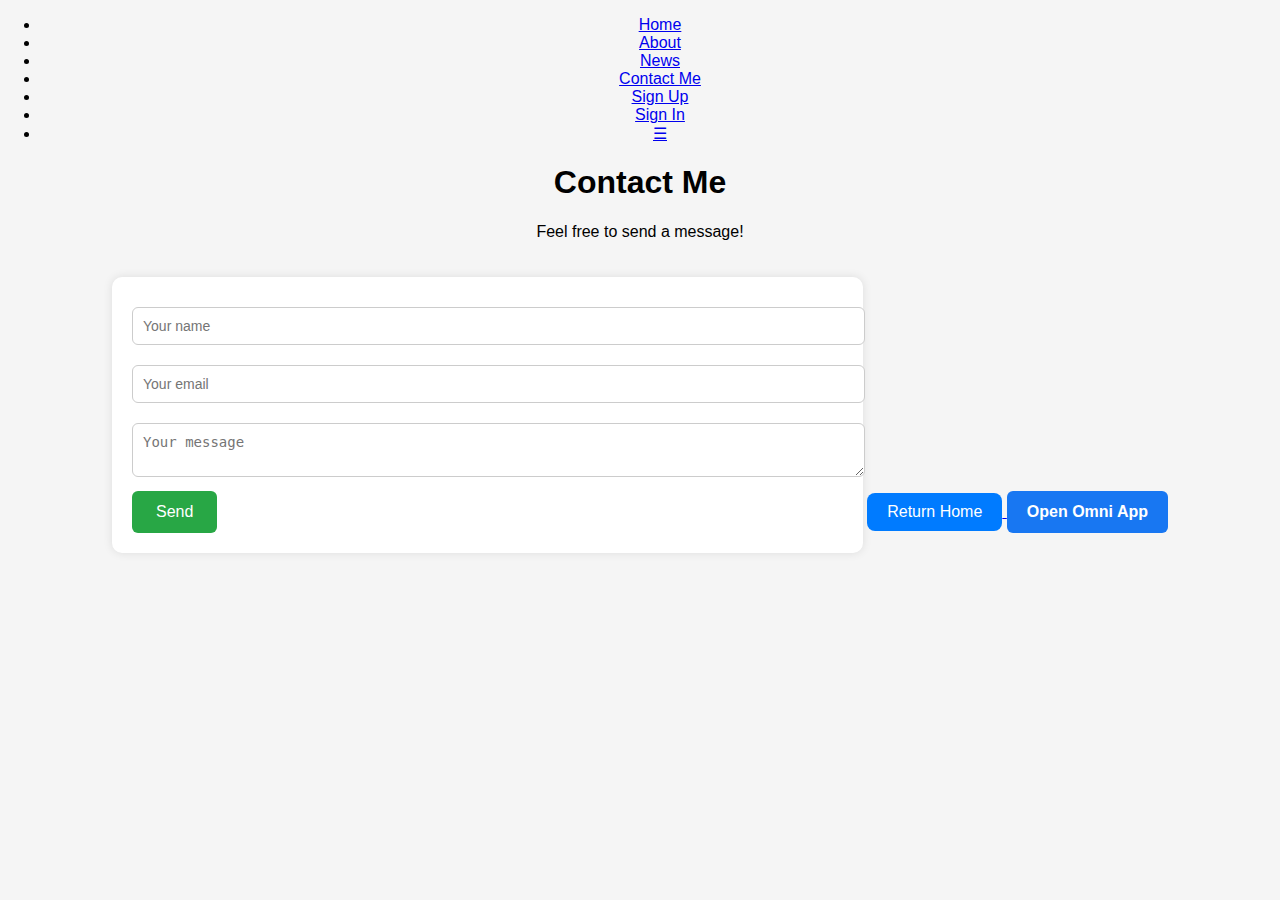
<file: contactme.html>
<!DOCTYPE html>
<html lang="en">
<head>
    <meta charset="UTF-8" />
    <title>Contact Me – Patstar</title>
    <meta name="viewport" content="width=device-width, initial-scale=1.0" />

    <!-- ✅ Added Fonts and Script for Consistency -->
    <link rel="preconnect" href="https://fonts.googleapis.com">
    <link rel="preconnect" href="https://fonts.gstatic.com" crossorigin>
    <link href="https://fonts.googleapis.com/css2?family=Edu+VIC+WA+NT+Hand+Pre&family=Savate:ital,wght@0,200..900;1,200..900&display=swap" rel="stylesheet">
    <link rel="stylesheet" href="style.css" />
    <script src="script.js" defer></script>

    <style>
      /* ✅ Styling for the buttons */
      .fb-button, .app-button {
        display: inline-block;
        margin-top: 15px;
        padding: 12px 20px;
        background-color: #1877f2; /* Default blue for app button */
        color: #fff;
        font-size: 16px;
        font-weight: bold;
        text-decoration: none;
        border-radius: 6px;
        text-align: center;
        border: none;
        cursor: pointer;
      }
      .fb-button:hover, .app-button:hover {
        background-color: #145dbf;
      }
    </style>
</head>

<body class="contact-page" style="padding: 0;">
    <nav>
        <ul class="topnav" id="DropdownClick">
            <li><a href="index.html">Home</a></li>
            <li><a href="About.html">About</a></li>
            <li><a href="News.html">News</a></li>
            <li><a href="contactme.html">Contact Me</a></li>
            <li class="topnav-right"><a href="Signup.html">Sign Up</a></li>
            <li class="topnav-right"><a href="Signin.html">Sign In</a></li>
            <li class="DropdownIcon"><a href="javascript:void(0);" onclick="dropdownMen()">&#9776;</a></li>
        </ul>
    </nav>

    <script>
        function dropdownMen() {
            var x = document.getElementById("DropdownClick");
            if (x.className === "topnav") {
                x.className += " responsive";
            } else {
                x.className = "topnav";
            }
        }
    </script>

    <h1>Contact Me</h1>
    <p class="freemessage">Feel free to send a message!</p>

    <form id="contactForm" class="contact-form">
        <input type="text" name="name" placeholder="Your name" required />
        <input type="email" name="_replyto" placeholder="Your email" required />
        <textarea name="message" placeholder="Your message" required></textarea>
        <button type="submit">Send</button>
    </form>

    <a href="index.html">
        <button class="contact-btn">Return Home</button>
    </a>

    <!-- ✅ Universal “Open Omni App” button -->
    <button class="app-button" id="openAppBtn">Open Omni App</button>

    <script>
        // Contact Form Submission Script
        const form = document.getElementById('contactForm');
        form.addEventListener('submit', async (e) => {
            e.preventDefault();

            const formData = new FormData(form);

            try {
                const response = await fetch('https://formspree.io/f/xzzgzvrr', {
                    method: 'POST',
                    headers: {
                        'Accept': 'application/json'
                    },
                    body: formData
                });

                if (response.ok) {
                    window.location.href = 'https://patstar.me/index.html';
                } else {
                    alert('Oops! There was a problem submitting your form.');
                }
            } catch (error) {
                alert('Oops! There was a problem submitting your form.');
            }
        });

        // ✅ Universal “Open App or Fallback” Script
        const openAppBtn = document.getElementById('openAppBtn');

        const appScheme = 'omni://'; // Replace with Omni app URI scheme if known
        const fallbackWeb = 'https://www.omni.com/'; // Replace with website or App Store link

        openAppBtn.addEventListener('click', function() {
            const start = Date.now();
            const iframe = document.createElement('iframe');
            iframe.style.display = 'none';
            iframe.src = appScheme;
            document.body.appendChild(iframe);

            setTimeout(function() {
                const end = Date.now();
                if (end - start < 2000) {
                    window.location.href = fallbackWeb;
                }
                document.body.removeChild(iframe);
            }, 1500);
        });
    </script>
</body>
</html>
</file>
<file: style.css>
html {
    font-family: 'Times New Roman', Times, serif;
}

html body{
    height: 100%;
    margin: 0;
    padding: 0;
    background-image: url(rainbow.jpg);
    background-repeat: no-repeat;
    background-size: cover;
}
.head {
    color: rgb(13, 38, 222);
    text-align: center;
    font-weight: bold;
    font-size: 25px;
}

.contact-btn {
    padding: 10px 20px;
    font-size: 16px;
    background-color: #007BFF;
    color: white;
    border: none;
    border-radius: 8px;
    cursor: pointer;
}
.contact-btn:hover {
    background-color: #0056b3;
}


.cow {
    max-width: 100%;
    height: auto;
    border-left: 5px solid orange;
    border-right: 5px solid red;
    border-top: 5px solid purple;
    border-bottom: 5px solid yellowgreen;
}


.Introtxt {
    color: white;
    font-size: 20px;
    font-weight: bold;
    text-align: center;
    padding: 0 10px;
    text-shadow: 1px 1px 3px black;
}


.bold {
    font-weight: bold;
    font-size: 28px;
}

@media (max-width: 600px) {
    .bold {
        font-size: 22px;
    }
}

body.contact-page {
    font-family: Arial, sans-serif;
    text-align: center;
    padding: 20px;
    background: #f5f5f5;
}

.contact-form {
    display: inline-block;
    text-align: left;
    margin-top: 20px;
    padding: 20px;
    background: white;
    border-radius: 10px;
    box-shadow: 0 0 10px rgba(0,0,0,0.1);
}

.contact-form input,
.contact-form textarea {
    width: 100%;
    margin: 10px 0;
    padding: 10px;
    font-size: 14px;
    border-radius: 6px;
    border: 1px solid #ccc;
}

.contact-form button {
    background: #28a745;
    color: white;
    border: none;
    padding: 12px 24px;
    font-size: 16px;
    border-radius: 6px;
    cursor: pointer;
}

.contact-form button:hover {
    background: #218838;
}
@media (max-width: 600px) {
    .Introtxt {
        font-size: 16px;
    }
    .contact-btn {
        width: 90%;
    }
    .head {
        font-size: 20px;
    }
}
</file>
